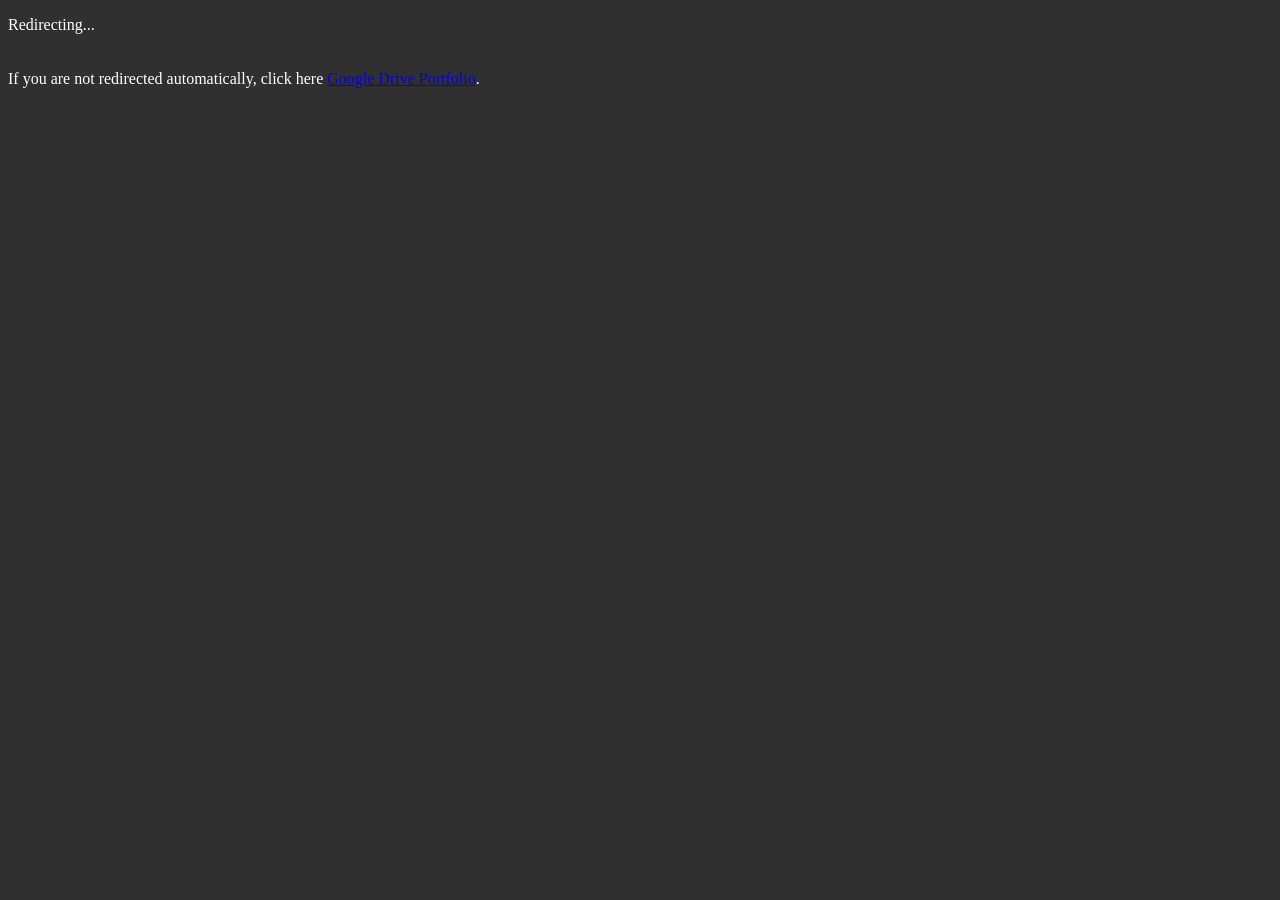
<file: Portfolio/index.html>
<!DOCTYPE html>
<html>
<head>
    <meta charset="utf-8">
    <title>Redirecting...</title>
    <meta http-equiv="refresh" content="7; url=https://drive.google.com/drive/folders/1D1hu8oxijvtjvJU0acOvkBwTjA2mbBwt?usp=sharing">
</head>
<body style="background-color: #303030;">
    <p style="color: #ffffff;">Redirecting...<br><br><br>If you are not redirected automatically, click here <a href="https://drive.google.com/drive/folders/1D1hu8oxijvtjvJU0acOvkBwTjA2mbBwt?usp=sharing">Google Drive Portfolio</a>.</p>
</body>
</html>
</file>
